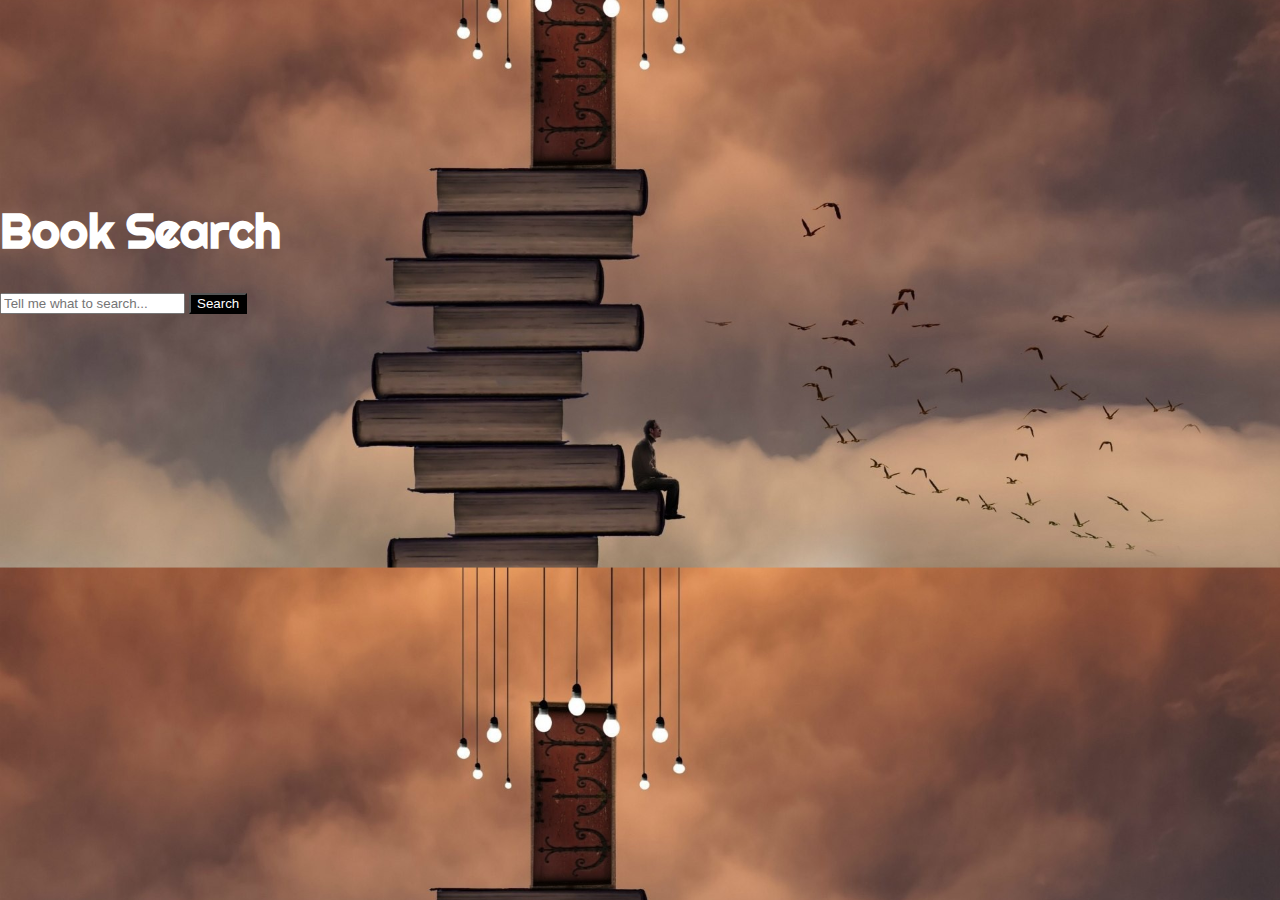
<file: index.html>
<!DOCTYPE html>
<html lang="en" dir="ltr">
  <head>
    <meta charset="utf-8">
    <title>Book Search</title>
        <link rel="shortcut icon" type="image/png" href="img/bg-book2.jpg">

    <link href="https://fonts.googleapis.com/css?family=Righteous" rel="stylesheet">
    
  </head>
  <body>
    <div class="container">
      <div id="title" class="center">
        <h1 style="color: white;" id="header" class="text-center mt-5">Book Search</h1>
        <div class="row">
          <div id="input" class="input-group mx-auto col-lg-6 col-md-8 col-sm-12">
            <input id="search-box" type="text" class="form-control" placeholder="Tell me what to search...">
            <button id="search" class="btn" onclick="">Search</button>
        </div>
        </div>
      </div>
      <div class="book-list" >
        <h2 class="text-center">Search Result</h2>
        <div id="list-output" class="">
          <div class="row">
            <!-- card  -->

          </div>

        </div>
      </div>
    </div>

    <link rel="stylesheet" href="https://stackpath.bootstrapcdn.com/bootstrap/4.1.3/css/bootstrap.min.css" integrity="sha384-MCw98/SFnGE8fJT3GXwEOngsV7Zt27NXFoaoApmYm81iuXoPkFOJwJ8ERdknLPMO" crossorigin="anonymous">
    <script src="https://cdnjs.cloudflare.com/ajax/libs/popper.js/1.14.3/umd/popper.min.js" integrity="sha384-ZMP7rVo3mIykV+2+9J3UJ46jBk0WLaUAdn689aCwoqbBJiSnjAK/l8WvCWPIPm49" crossorigin="anonymous"></script>
    <script src="https://code.jquery.com/jquery-3.1.0.js"></script>

<script>
var input = document.getElementById("search-box");
input.addEventListener("keyup", function(event) {
  if (event.keyCode === 13) {
   event.preventDefault();
   document.getElementById("search").click();
  }
});
</script>
    <link rel="stylesheet" href="css/style.css">
    <script src="js/index.js"></script>
  </body>
</html>
</file>
<file: css/style.css>
body {
  /* background-color: #76a9e0; */
  background-image: url("../img/bg-book2.jpg");
  background-color: #C0C0C0;
 background-position: center;
  background-repeat: repeat;
  background-size: cover;
   height: 100%;
  margin: 0;
}
.btn{
color: white;
background-color: black;
}
.btn:hover {
  background-color: #purple;
  color: white;
}

.center {
  margin: auto;
  margin-top: 200px;
}

#header {
  font-family: 'Righteous', sans-serif;
  font-size: 3rem;
}

h2 {
  font-family: 'Righteous', sans-serif;
}

.book-list {
  margin-top: 50px;
  visibility: hidden;
}
</file>
